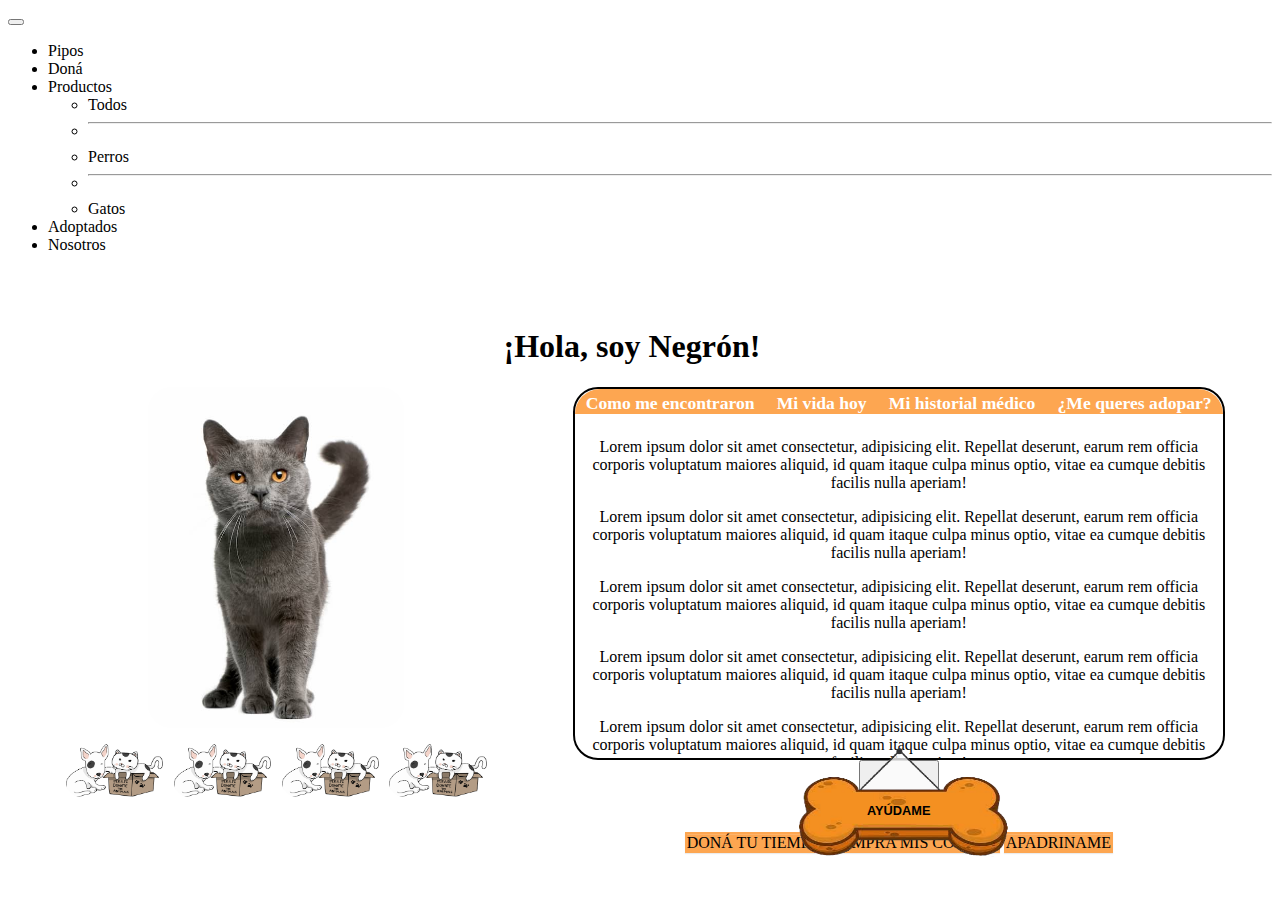
<file: html/detallesAnimal.html>
<!DOCTYPE html>
<html lang="en">
<head>
    <meta charset="UTF-8">
    <meta name="viewport" content="width=device-width, initial-scale=1.0">
    <!-- Fonts -->
    <link rel="stylesheet" href="https://cdnjs.cloudflare.com/ajax/libs/font-awesome/6.4.2/css/all.min.css" 
    integrity="sha512-z3gLpd7yknf1YoNbCzqRKc4qyor8gaKU1qmn+CShxbuBusANI9QpRohGBreCFkKxLhei6S9CQXFEbbKuqLg0DA==" 
    crossorigin="anonymous" referrerpolicy="no-referrer" />
    <!-- Fin Fonts -->
    <!-- Bootstrap -->
    <link href="https://cdn.jsdelivr.net/npm/bootstrap@5.3.2/dist/css/bootstrap.min.css" rel="stylesheet" integrity="sha384-T3c6CoIi6uLrA9TneNEoa7RxnatzjcDSCmG1MXxSR1GAsXEV/Dwwykc2MPK8M2HN" crossorigin="anonymous">
    <!-- Fin Bootstrap -->
    <link rel="stylesheet" href="../css/styles.css">
    <title>Detalles de pipo</title>
</head>
<body>
    <!-- NAVBAR -->
    <nav class="navbar fixed-top navbar-expand-lg bg-body-tertiary">
        <div class="container-fluid">
          <a class="navbar-brand" href="./index.html">
            <i class="fa-solid fa-paw fa-2xl"></i>
          </a>
          <button class="navbar-toggler" type="button" data-bs-toggle="collapse" data-bs-target="#navbarSupportedContent" aria-controls="navbarSupportedContent" aria-expanded="false" aria-label="Toggle navigation">
            <span class="navbar-toggler-icon"></span>
          </button>
          <div class="collapse navbar-collapse" id="navbarSupportedContent">
            <ul class="navbar-nav ms-auto mb-2 mb-lg-0">
              <li class="nav-item">
                <a class="nav-link active" aria-current="page" href="./rescatados.html">Pipos</a>
              </li>
              <li class="nav-item">
                <a class="nav-link" href="./doná.html">Doná</a>
              </li>
              <li class="nav-item dropdown">
                <a class="nav-link dropdown-toggle" href="#" role="button" data-bs-toggle="dropdown" aria-expanded="false">
                  Productos
                </a>
                <ul class="dropdown-menu">
                  <li><a class="dropdown-item" href="./productos.html">Todos</a></li>
                  <li><hr class="dropdown-divider"></li>
                  <li><a class="dropdown-item" href="./productos.html">Perros</a></li>
                  <li><hr class="dropdown-divider"></li>
                  <li><a class="dropdown-item" href="./productos.html">Gatos</a></li>
                </ul>
              </li>
              <li class="nav-item">
                <a class="nav-link" href="./adoptados.html">Adoptados</a>
              </li>
              <li class="nav-item">
                <a class="nav-link" href="./Nosotros.html">Nosotros</a>
              </li>
              <a class="navbar-brand" href="./animalFav.html">
                <i class="fa-solid fa-paw fa-sm"></i>
              </a>
              <a class="navbar-brand" href="./prodsFav.html">
                <i class="fa-solid fa-heart fa-sm"></i>
              </a>
              <a class="navbar-brand" href="./user.html">
                <i class="fa-solid fa-user fa-sm"></i>
              </a>
            </ul>
          </div>
        </div>
      </nav>
    <!-- FIN NAVBAR -->

    <div class="ms-detalles-flex">
      <div>
        <h1>¡Hola, soy Negrón!</h1>
      </div>
      <div class="ms-det">
        <div class="ms-det-imgs">
          <img src="../assets/img/a1.jpg" alt="">
          <div class="ms-det-miniaturas">
            <img src="../assets/img/adopt.png" alt="">
            <img src="../assets/img/adopt.png" alt="">
            <img src="../assets/img/adopt.png" alt="">
            <img src="../assets/img/adopt.png" alt="">
          </div>
        </div>
        <div class="ms-detalles">
          <div class="ms-det-cuadro">
            <div class="ms-det-headers">
              <a href="#">Como me encontraron</a>
              <a href="">Mi vida hoy</a>
              <a href="">Mi historial médico</a>
              <a href="">¿Me queres adopar?</a>
            </div>
            <div class="ms-det-descripcion">
              <p>Lorem ipsum dolor sit amet consectetur, adipisicing elit. Repellat deserunt, earum rem officia corporis 
                voluptatum maiores aliquid, id quam itaque culpa minus optio, vitae ea cumque debitis facilis nulla aperiam!</p>
              <p>Lorem ipsum dolor sit amet consectetur, adipisicing elit. Repellat deserunt, earum rem officia corporis 
                voluptatum maiores aliquid, id quam itaque culpa minus optio, vitae ea cumque debitis facilis nulla aperiam!</p>
              <p>Lorem ipsum dolor sit amet consectetur, adipisicing elit. Repellat deserunt, earum rem officia corporis 
                voluptatum maiores aliquid, id quam itaque culpa minus optio, vitae ea cumque debitis facilis nulla aperiam!</p>
              <p>Lorem ipsum dolor sit amet consectetur, adipisicing elit. Repellat deserunt, earum rem officia corporis 
                voluptatum maiores aliquid, id quam itaque culpa minus optio, vitae ea cumque debitis facilis nulla aperiam!</p>
              <p>Lorem ipsum dolor sit amet consectetur, adipisicing elit. Repellat deserunt, earum rem officia corporis 
                voluptatum maiores aliquid, id quam itaque culpa minus optio, vitae ea cumque debitis facilis nulla aperiam!</p>
              <p>Lorem ipsum dolor sit amet consectetur, adipisicing elit. Repellat deserunt, earum rem officia corporis 
                voluptatum maiores aliquid, id quam itaque culpa minus optio, vitae ea cumque debitis facilis nulla aperiam!</p>
              <p>Lorem ipsum dolor sit amet consectetur, adipisicing elit. Repellat deserunt, earum rem officia corporis 
                voluptatum maiores aliquid, id quam itaque culpa minus optio, vitae ea cumque debitis facilis nulla aperiam!</p>
              <p>Lorem ipsum dolor sit amet consectetur, adipisicing elit. Repellat deserunt, earum rem officia corporis 
                voluptatum maiores aliquid, id quam itaque culpa minus optio, vitae ea cumque debitis facilis nulla aperiam!</p>
            </div>
          </div>

          <!-- MODAL -->
          <button type="button" class="btn" data-bs-toggle="modal" data-bs-target="#exampleModal">
            <!-- <div class="bone">
              <p>¿ME REGALAS UN HUESITO?</p>
            </div> -->
            <div class="bone2">
              <img src="../assets/img/bone22.png" alt="">
              <p>AYÚDAME</p>
            </div>
          </button>

          <!-- Modal -->
          <div class="modal fade" id="exampleModal" tabindex="-1" aria-labelledby="exampleModalLabel" aria-hidden="true">
            <div class="modal-dialog modal-lg modal-dialog-centered">
              <div class="modal-content">
                <div class="modal-body">
                    <div class="d-grid gap-3">
                        <a class="btn btn-danger" href="#" role="button">DONÁ TU TIEMPO</a>
                        <a class="btn btn-danger" href="../html/productos.html" role="button">COMPRA MIS COSITAS</a>
                        <a class="btn btn-danger" href="#" role="button">APADRINAME</a>
                    </div>
                </div>
              </div>
            </div>
          </div>
<!-- FIN MODAL -->

          
        </div>
      </div>
    </div>



    <!-- FOOTER -->
    <!-- FIN FOOTER -->

    <!-- Script Bootstrap -->
    <script src="https://cdn.jsdelivr.net/npm/bootstrap@5.3.2/dist/js/bootstrap.bundle.min.js" integrity="sha384-C6RzsynM9kWDrMNeT87bh95OGNyZPhcTNXj1NW7RuBCsyN/o0jlpcV8Qyq46cDfL" crossorigin="anonymous"></script>
    <!-- Fin Script Bootstrap -->
</body>
</html>
</file>
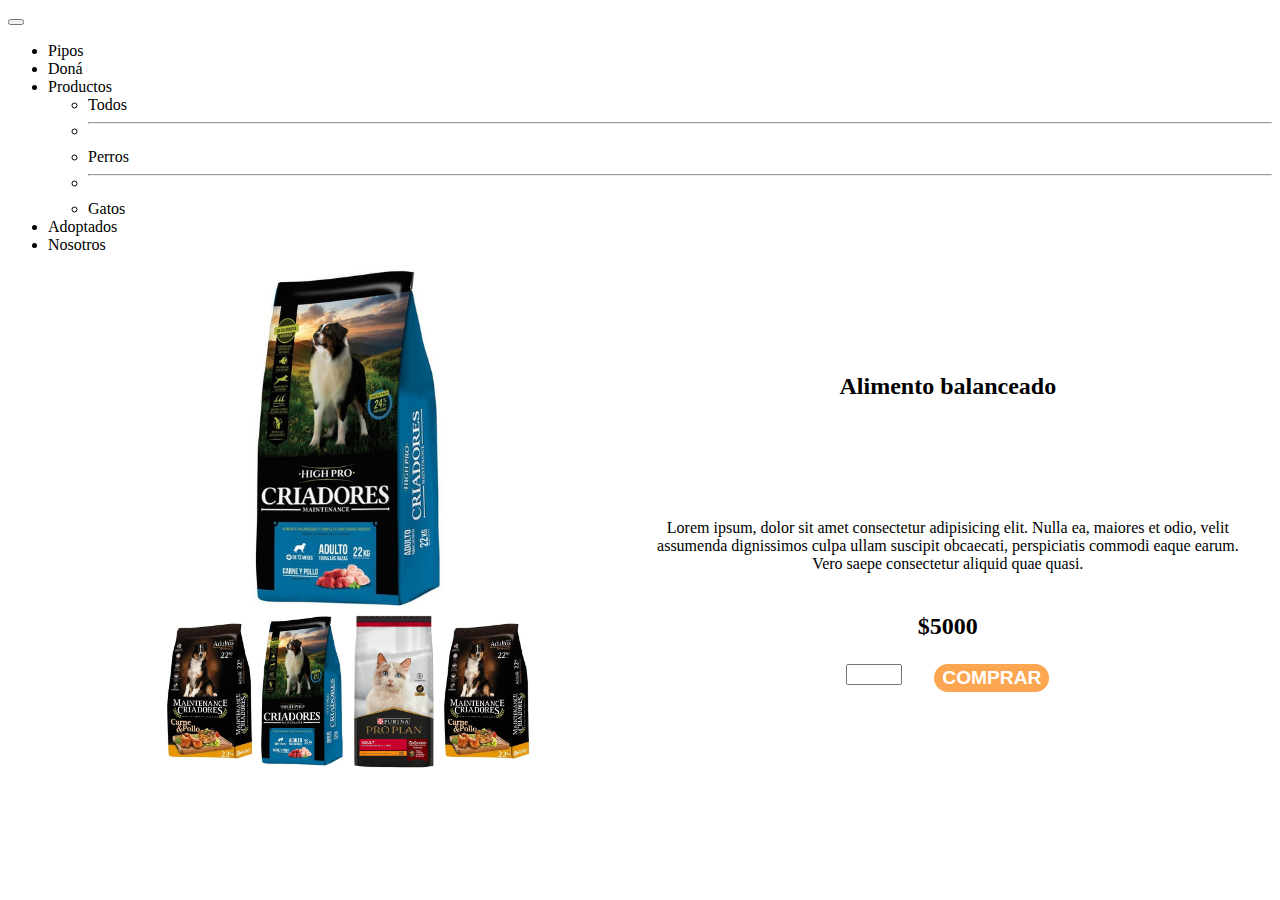
<file: html/detallesProd.html>
<!DOCTYPE html>
<html lang="en">
<head>
    <meta charset="UTF-8">
    <meta name="viewport" content="width=device-width, initial-scale=1.0">
    <!-- Fonts -->
    <link rel="stylesheet" href="https://cdnjs.cloudflare.com/ajax/libs/font-awesome/6.4.2/css/all.min.css" 
    integrity="sha512-z3gLpd7yknf1YoNbCzqRKc4qyor8gaKU1qmn+CShxbuBusANI9QpRohGBreCFkKxLhei6S9CQXFEbbKuqLg0DA==" 
    crossorigin="anonymous" referrerpolicy="no-referrer" />
    <!-- Fin Fonts -->
    <!-- Bootstrap -->
    <link href="https://cdn.jsdelivr.net/npm/bootstrap@5.3.2/dist/css/bootstrap.min.css" rel="stylesheet" integrity="sha384-T3c6CoIi6uLrA9TneNEoa7RxnatzjcDSCmG1MXxSR1GAsXEV/Dwwykc2MPK8M2HN" crossorigin="anonymous">
    <!-- Fin Bootstrap -->
    <!-- CSS -->
    <link rel="stylesheet" href="../css/styles.css">
    <title>Detalles de productos</title>
</head>
<body>
    <!-- NAVBAR -->
    <nav class="navbar navbar-expand-lg bg-body-tertiary">
        <div class="container-fluid">
          <a class="navbar-brand" href="./index.html">
            <i class="fa-solid fa-paw fa-2xl"></i>
          </a>
          <button class="navbar-toggler" type="button" data-bs-toggle="collapse" data-bs-target="#navbarSupportedContent" aria-controls="navbarSupportedContent" aria-expanded="false" aria-label="Toggle navigation">
            <span class="navbar-toggler-icon"></span>
          </button>
          <div class="collapse navbar-collapse" id="navbarSupportedContent">
            <ul class="navbar-nav ms-auto mb-2 mb-lg-0">
              <li class="nav-item">
                <a class="nav-link active" aria-current="page" href="./rescatados.html">Pipos</a>
              </li>
              <li class="nav-item">
                <a class="nav-link" href="./doná.html">Doná</a>
              </li>
              <li class="nav-item dropdown">
                <a class="nav-link dropdown-toggle" href="#" role="button" data-bs-toggle="dropdown" aria-expanded="false">
                  Productos
                </a>
                <ul class="dropdown-menu">
                  <li><a class="dropdown-item" href="./productos.html">Todos</a></li>
                  <li><hr class="dropdown-divider"></li>
                  <li><a class="dropdown-item" href="./productos.html">Perros</a></li>
                  <li><hr class="dropdown-divider"></li>
                  <li><a class="dropdown-item" href="./productos.html">Gatos</a></li>
                </ul>
              </li>
              <li class="nav-item">
                <a class="nav-link" href="./adoptados.html">Adoptados</a>
              </li>
              <li class="nav-item">
                <a class="nav-link" href="./Nosotros.html">Nosotros</a>
              </li>
              <a class="navbar-brand" href="./animalFav.html">
                <i class="fa-solid fa-paw fa-sm"></i>
              </a>
              <a class="navbar-brand" href="./prodsFav.html">
                <i class="fa-solid fa-heart fa-sm"></i>
              </a>
              <a class="navbar-brand" href="./user.html">
                <i class="fa-solid fa-user fa-sm"></i>
              </a>
            </ul>
          </div>
        </div>
      </nav>
    <!-- FIN NAVBAR -->


    <div class="ms-prod-det">
      <div class="ms-prod-det-imgs">
        <img src="../assets/img/p2.jpg" alt="">
        <div class="ms-prod-det-miniaturas">
          <img src="../assets/img/p1.webp" alt="">
          <img src="../assets/img/p2.jpg" alt="">
          <img src="../assets/img/p3.jpg" alt="">
          <img src="../assets/img/p1.webp" alt="">
        </div>
      </div>
      <div class="ms-prod-det-desc">
        <h2>Alimento balanceado</h2>
        <div class="ms-prod-desc">
          <p>Lorem ipsum, dolor sit amet consectetur adipisicing elit. Nulla ea, maiores et odio, velit assumenda 
            dignissimos culpa ullam suscipit obcaecati, perspiciatis commodi eaque earum. Vero saepe consectetur 
            aliquid quae quasi.</p>
            <p class="ms-prod-price">$5000</p>
            <div class="ms-comprar-cant">
              <div class="ms-prod-cant">
                <i class="fa-solid fa-minus"></i>
                <input type="number">
                <i class="fa-solid fa-plus"></i>
              </div>
              <button>COMPRAR</button>
            </div>
        </div>

      </div>
    </div>



    <!-- FOOTER -->
    <!-- FIN FOOTER -->

    <!-- Script Bootstrap -->
    <script src="https://cdn.jsdelivr.net/npm/bootstrap@5.3.2/dist/js/bootstrap.bundle.min.js" integrity="sha384-C6RzsynM9kWDrMNeT87bh95OGNyZPhcTNXj1NW7RuBCsyN/o0jlpcV8Qyq46cDfL" crossorigin="anonymous"></script>
    <!-- Fin Script Bootstrap -->
</body>
</html>
</file>
<file: css/styles.css>
.card {
    width: fit-content;
    cursor: pointer;
    margin: 0.6rem 3rem;
}

.card img {
    width: 12rem;
    height: 8rem;
}

.card p {
    margin: 0px;
}

.card button {
    border: none;
    background-color: transparent;
}

.flex {
    display: flex;
    width: 100%;
    justify-content: space-around;
    align-content: center;
}

a {
    text-decoration: none;
    color: black;
}

.grilla {
    width: 65%;
    display: flex;
    flex-wrap: wrap;
    justify-content: center;
    align-content: center;
}

.contenedor {
    width: 100%;
    display: flex;
    justify-content: center;
    align-content: center;
}


/* -------- INDEX ----------- */

.ms-carrousel {
    width: 98vw;
    display: flex;
    justify-content: center;
    align-content: center;
    margin-top: 25px;
    background-image: url(../assets/img/bg1.png);
    margin: 0px;
    /* border: 2px solid green; */
}

.ms-description {
    width: 40%;
    /* border: 2px solid red; */
    display: flex;
    justify-content: center;
    align-content: center;
    align-items: center;
}

.ms-description p {
    font-size: 2.5rem;
    font-weight: 600;
    line-height: 1.5;
    color: #555A64;
    font-family: Arial, Helvetica, sans-serif
}

.ms-border {
    width: 60%;
    /* border: 2px solid blue; */
    border-top-left-radius: 80%;
    border-bottom-left-radius: 40%;
    overflow: hidden;
}

.ms-border img {
    width: 30rem;
    height: 33rem;
}

#carouselExampleSlidesOnly {
    width: 100%;
}

/* PASOS */

.ms-cf {
    display: flex;
    flex-direction: column;
    justify-content: center;
    align-content: center;
    align-items: center;
}

.ms-cf h3{
    /* font-size: 1.5rem; */
    font-weight: bolder;
    color: #c33821;;
    margin-top: 4rem;
}

.ms-desc {
    width: 50%;
    text-align: center;
    font-size: 1.1rem;
    font-weight: 600;
    margin: 1rem;
    color: #555A64;
}

.ms-pasos-flex {
    display: flex;
    justify-content: center;
    align-content: center;
    margin-top: 3rem;
    /* border: 2px solid red; */
}

.ms-pasos-img {
    width: 45%;
    /* border: 2px solid blue; */
    display: flex;
    justify-content: center;
    align-items: center;
}

.ms-pasos-img img{
    width: 17rem;
    height: 17rem;
}

.ms-pasos {
    width: 55%;
    /* border: 2px solid green; */
}

.ms-pasos-ind {
    width: 70%;
    display: flex;
    justify-content: center;
    align-content: center;
    margin: 1rem;
}

.ms-pasos-description {
    padding: 0.2rem;
    display: flex;
    flex-direction: column;
    justify-content: space-between;
    align-content: center;
}

.ms-pasos-description .ms-title{
    display: block;
    font-size: 1.5rem;
    font-weight: bolder;
    color: #555A64;
    
}
.ms-pasos-description .ms-p{
    display: inline-block;
    font-size: 1.1rem;
    font-weight: 600;
    margin: 2px;
    color: #555A64;
    
}

.ms-p-color {
    display: inline-block;
    color: #c33821 ;
    font-size: 1.1rem;
    font-weight: 600;
    margin: 0px;
}

/* .ms-pasos-num {
    border: 2px solid green;
} */

.ms-pasos-num p {
    font-size: 1.5rem;
    font-weight: bolder;
    margin: 0.5rem;
    padding: 0.6rem 1.3rem;
    border-radius: 50%;
    color: white;
    background-color: #fda651 ;
}

/* PASOS */

/* AYUDA */

.ms-ayuda {
    display: flex;
    flex-direction: column;
    justify-content: center;
    align-content: center;
    align-items: center;
    /* position: relative; */
}

.ms-ayuda h3 {
    font-weight: bolder;
    color: #fef8ea;
}

.ms-ayuda-desc {
    width: 50%;
    text-align: center;
    font-size: 1.1rem;
    font-weight: 600;
    margin: 1rem;
    color: #fef8ea;
}

.ms-ayuda-cards {
    display: flex;
    flex-wrap: wrap;
    justify-content: center;
    align-content: center;
}

.ms-ayuda-ind {
    display: flex;
    flex-direction: column;
    justify-content: center;
    align-content: center;
    align-items: center;
    width: 20rem;
    min-width: 20rem;
    margin: 1rem 2rem;
    border-radius: 10px;
    background-color: #fef8ea;
    padding: 1.5rem;
    transition: all 0.3s;
    /* border: 2px solid red */
}

.ms-ayuda-ind:hover {
    transform: scale(1.03);
}

.ms-ayuda-ind p {
    text-align: center;
}

.ms-ayuda-ind button {
    font-size: 1.2rem;
    font-weight: 600;
    color: #ffffff;
    background-color: #c33821;
    border: none;
    margin-bottom: 0.5rem;
    border-radius: 30px;
    padding: 0.5rem 3rem;
    transition: all 0.3s;
}
.ms-ayuda-ind button:hover {
    /* font-weight: 800; */
    background-color: #c33921;
    transform: scale(1.1);
}

/* AYUDA */

/* FAQ */

.faq-flex {
    /* border: 2px solid blue; */
    height: 20rem;
    display: flex;
    flex-direction: column;
    justify-content: center;
    align-content: center;
    align-items: center;
    /* position: relative; */
    /* border: 2px solid red; */
}

.faq-flex h3 {
    color: #c33821;
    font-weight: bolder;
    margin: 4rem 1rem;
}

.accordion {
    width: 50%;
}

.accordion-button {
    font-size: 1.3rem;
    background-color: transparent;
    border: 0px;
    box-shadow: none;
    font-weight: 500;
}

.accordion-button:hover {
    color: #c33821;
}
.accordion-button:focus {
    background-color: transparent;
    border: 0px;
    box-shadow: none;
}

.accordion-button:not(.collapsed) {
    color: #c33821;
    font-weight: 600;
    background-color: transparent;
    border: 0px;
}

.accordion-button::after {
    color: green;
}

/* FAQ */

/* FOOTER */

footer {
    /* background-color: violet; */
    display: flex;
    flex-direction: column;
    justify-content: center;
    align-content: center;
    align-items: center;
    margin-bottom: 0px;
}

footer img {
    width: 40rem;
    margin: 0px 0px -43px;
    /* border: 2px solid red; */
    z-index: 2;
}

footer div {
    width: 100%;
    height: 50px;
    margin: 0px;
    background-color: #c33821;
    /* border: 2px solid blue; */
}
/* FOOTER */

/* PRUEBA */
.prueba {
    width: 100%;
    height: fit-content;
    padding: 2rem;
    /* background-image: url(../assets/img/bg1.png); */
    /* background-image: linear-gradient(to bottom, #c33821, #c33821), url(../assets/img/bg1.png); */
    /* background: linear-gradient(to right, hsla(248, 95%, 50%, 0.5), hsla(317, 45%, 52%, 0.7)); */
    /* background: linear-gradient( hsla(248, 95%, 50%, 0.5)); */
    /* background-color: hsla(16, 80%, 42%, 0.6); */
    /* clip-path: polygon(35% 13%, 66% 14%, 100% 0, 100% 84%, 66% 94%, 33% 93%, 0 85%, 0 0); */
    /* clip-path: polygon(86% 20%, 65% 27%, 44% 28%, 24% 25%, 0% 15%, 0% 51%, 0% 74%, 21% 84%, 38% 89%, 62% 90%, 84% 84%, 100% 76%, 100% 46%, 100% 13%);} */
    /* clip-path: polygon(30% 0%, 70% 0%, 100% 30%, 100% 70%, 70% 100%, 30% 100%, 0% 70%, 0% 30%); */

}

.prueba img {
    width: 100%;
    height: 100%;
    position: absolute;
}


/* PRUEBA */


/* CURVAS CLIP-PATH */

.ms-curved {
    background-color: hsla(16, 80%, 42%, 0.6);
    /* color: #ffffff; */
    text-align: center;
    background-image: url(../assets/img/bg1.png);
    background-repeat: no-repeat;
    background-size: cover;
    z-index: 3;
}

.ms-curved svg{
    display: block;
}



/* CURVAS CLIP-PATH */

/* -------- INDEX ----------- */


/* ------- DETALLES DE CADA ANIMAL --------- */

.ms-detalles-flex {
    display: flex;
    flex-direction: column;
    justify-content: center;
    align-items: center;
    align-content: center;
    margin: 3.3rem 1rem 0px 0px;
}

.ms-det {
    display: flex;
    justify-content: space-between;
    align-items: start;
    align-content: center;
    width: 95%;
    /* border: 2px solid green; */
}

.ms-det-imgs {
    display: flex;
    flex-direction: column;
    justify-content: center;
    align-items: center;
    align-content: center;
    width: 40%;
    /* border: 2px solid red; */
}

.ms-det-imgs img {
    border-radius: 25px;
    /* border: 2px solid black; */
    width: 16rem;
}

.ms-det-miniaturas {
    margin: 1rem;
    display: flex;
    justify-content: space-evenly;
    align-items: center;
    align-content: center;
}

.ms-det-miniaturas img {
    width: 22%;
    border-radius: 15px;
}

.ms-detalles {
    /* border: 2px solid black; */
    width: 55%;
    display: flex;
    flex-direction: column;
    justify-content: space-around;
    align-items: center;
    align-content: center;
    /* border: 2px solid blue; */
}

.ms-det-cuadro {
    border: 2px solid black;
    border-radius: 25px;
    display: flex;
    flex-direction: column;
    justify-content: center;
    align-items: center;
    align-content: center;
}

.ms-det-headers {
    width: 100%;
    display: flex;
    justify-content: space-around;
    align-items: center;
    align-content: center;
    background-color: #fda651;
    border-top-right-radius: 25px;
    border-top-left-radius: 25px;
    /* border-bottom: 2px solid blue; */
}

.ms-det-headers a{
    font-size: 1.1rem;
    font-weight: 600;
    color: #ffffff;
    /* border: 2px solid red; */
    cursor: pointer;
    margin-top: 0.3rem;
    width: fit-content;
}

.ms-det-headers a:hover{
    color: #ffffff83;
}
.ms-det-headers a:focus{
    font-weight: bolder;
}

.ms-det-descripcion {
    width: 95%;
    height: 21rem;
    text-align: center;
    margin-top: 0.5rem;
    overflow-y: scroll;
}

/* SCROLL BAR */
.ms-det-descripcion::-webkit-scrollbar {
    width: 4px;
    height: 6px;
}

.ms-det-descripcion::-webkit-scrollbar-thumb {
    background: #fda651;
    border-radius: 4px;
}

/* Cambiamos el fondo y agregamos una sombra cuando esté en hover */
.ms-det-descripcion::-webkit-scrollbar-thumb:hover {
    background: #b3b3b3;
    box-shadow: 0 0 2px 1px rgba(0, 0, 0, 0.2);
}

/* Cambiamos el fondo cuando esté en active */
.ms-det-descripcion::-webkit-scrollbar-thumb:active {
    background-color: #999999;
}
/* SCROLL BAR */


/* BONE */

  .btn {
    outline: none;
  }

  .bone2 {
    width: fit-content;
    height: fit-content;
    display: flex;
    flex-direction: column;
    justify-content: center;
    align-items: center;
    margin-top: 0.5rem;
    /* border: 2px solid red; */
  }

  .bone2 img {
    position: absolute;
    width: 14rem;
    height: 7rem;
    transition: all 2s;
  }

  .bone2 p {
    position: relative;
    font-size: 0.8rem;
    font-weight: bolder;
    margin-top: 2rem;
  }

  .bone2:hover img {
    animation: shaker 1.5s;
    animation-iteration-count: infinite;
  }


/* @keyframes shake {
    0% { transform: translate(1px, 1px) rotate(0deg); }
    10% { transform: translate(-1px, -2px) rotate(-1deg); }
    20% { transform: translate(-3px, 0px) rotate(1deg); }
    30% { transform: translate(3px, 2px) rotate(0deg); }
    40% { transform: translate(1px, -1px) rotate(1deg); }
    50% { transform: translate(-1px, 2px) rotate(-1deg); }
    60% { transform: translate(-3px, 1px) rotate(0deg); }
    70% { transform: translate(3px, 1px) rotate(-1deg); }
    80% { transform: translate(-1px, -1px) rotate(1deg); }
    90% { transform: translate(1px, 2px) rotate(0deg); }
    100% { transform: translate(1px, -2px) rotate(-1deg); }
  } */

@keyframes shaker {
    30% { transform:  rotate(5deg); }
    60% { transform:  rotate(-5deg); }
    90% { transform:  rotate(3deg); }
    100% { transform:  rotate(-3deg); }
  }

/* BONE */

/* MODAL */

.modal-body .btn {
    background-color: #fda651;
    border: 2px solid #fda651;
    box-shadow: inset 0 1px 0 rgba(255, 255, 255, 0.15),0 1px 1px rgba(0, 0, 0, 0.075);
}
.modal-body .btn:hover {
    background-color: #fd9351;
    border: 2px solid #fd9351;
}

/* MODAL */



/* ------- DETALLES DE CADA ANIMAL --------- */

/* ---------- DETALLES DE CADA PRODUCTO ---------- */

.ms-prod-det {
    display: flex;
    margin: 0.5rem 2rem;
}

.ms-prod-det-imgs {
    display: flex;
    flex-direction: column;
    justify-content: center;
    align-content: center;
    align-items: center;
}

.ms-prod-det-imgs img {
    width: 13rem;
    cursor: pointer;
}

.ms-prod-det-miniaturas {
    display: flex;
    justify-content: center;
    align-content: center;
    align-items: center;
}

.ms-prod-det-miniaturas img {
    width: 15%;
}

.ms-prod-det-desc {
    display: flex;
    flex-direction: column;
    justify-content: space-evenly;
    align-content: center;
    align-items: center;
    /* border: 2px solid red; */
}

.ms-prod-desc {
    display: flex;
    flex-direction: column;
    justify-content: center;
    align-content: center;
    align-items: center;
}

.ms-prod-desc p {
    text-align: center;
}

.ms-prod-price {
    font-size: 1.5rem;
    font-weight: bold;
}

.ms-comprar-cant {
    display: flex;
}

.ms-prod-cant input {
    width: 3rem;
}

.ms-prod-desc button {
    color: #ffffff;
    font-size: 1.2rem;
    font-weight: bold;
    background-color: #fda651;
    border: 2px solid #fda651;
    border-radius: 20px;
    transition: all 0.2s;
    margin-left: 2rem;
}

.ms-prod-desc button:hover {
    transform: scale(1.1);
}


/* ---------- DETALLES DE CADA PRODUCTO ---------- */
</file>
